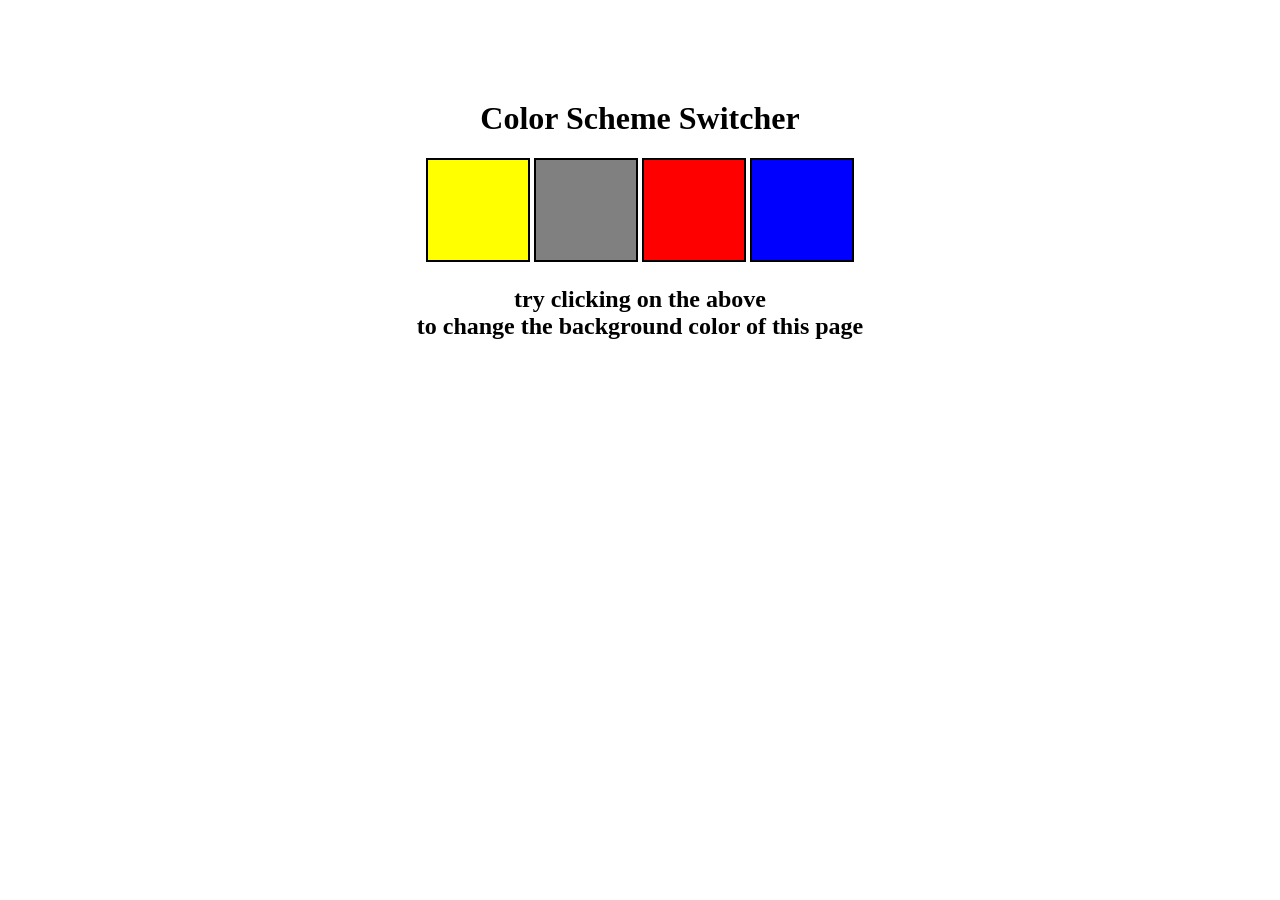
<file: Js_projects/index.html>
<!DOCTYPE html>
<html lang="en">
<head>
    <meta charset="UTF-8">
    <meta name="viewport" content="width=device-width, initial-scale=1.0">
    <title>Document</title>
    <style>
        html{
            margin: 0;
        }
        span{
            display: block;
        }
        .click
        {
            margin: 100px auto;
            width : 80%;
            text-align: center;                  
        }
        .button
        {
            height: 100px;
            width: 100px;
            border: black solid 2px;
            display: inline-block;
        }
        #yellow
        {
            background-color: yellow;
        }
        #grey
        {
            background-color: grey;
        }
        #red
        {
            background-color: red;
        }
        #blue
        {
            background-color: blue;
        }
    </style>
</head>
<body>
    <div class="click">
        <h1>Color Scheme Switcher</h1>
        <span class="button" id="yellow"></span>
        <span class="button" id="grey"></span>
        <span class="button" id="red"></span>
        <span class="button" id="blue"></span>
        <h2>try clicking on the above
        <span>to change the background color of this page</span>
        </h2>
    </div>
  <script src="project1.js"></script>
</body>
</html>
</file>
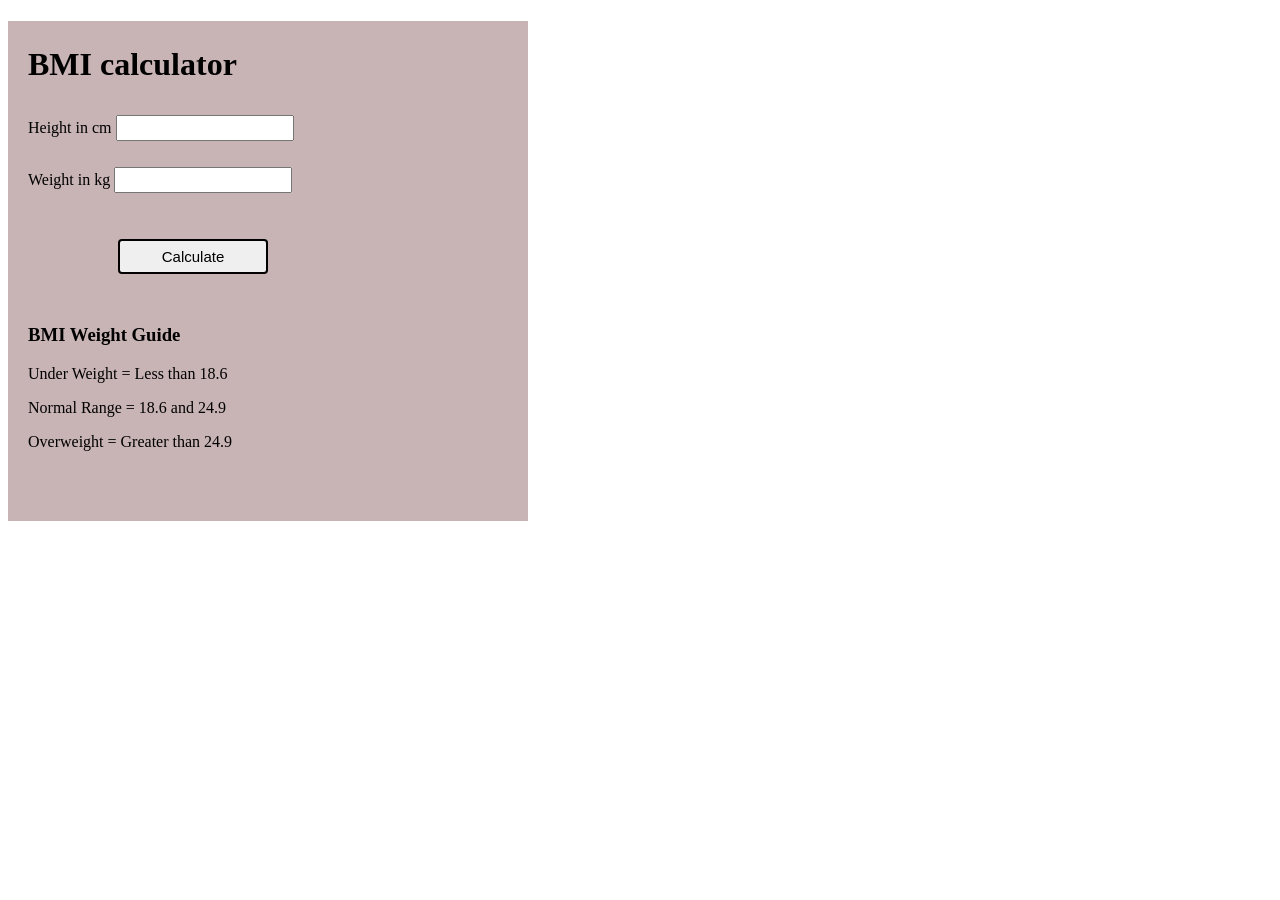
<file: Project2_BMI_calculator/index.html>
<!DOCTYPE html>
<html lang="en">
<head>
    <meta charset="UTF-8">
    <meta name="viewport" content="width=device-width, initial-scale=1.0">
    <title>Document</title>
    <link rel="stylesheet" href="style.css">
</head>
<body>
    <div class="container">
        <h1 id="h1">BMI calculator</h1>
        <form > 
             <p><label>Height in cm</label>
        <input type="text" id="height"></p>
        <p><label>Weight in kg</label>
        <input type="text" id="weight"></p>

        <button>Calculate</button>
        <h2 id="result"></h2>

        <div id="weight-guide">
          <h3>BMI Weight Guide</h3>
          <p>Under Weight = Less than 18.6</p>
          <p>Normal Range = 18.6 and 24.9</p>
          <p>Overweight = Greater than 24.9</p>
        </div>
        
        </form>
       
    </div>
    <script src="script.js"></script>
</body>
</html>
</file>
<file: Project2_BMI_calculator/style.css>
.container
{
    width: 500px;
    height: 500px;

    background-color: rgb(200, 179, 181);
    padding-left: 20px;
   
}
#height,#weight
{
    height: 20px; 
    width: 170px;
    margin-top: 10px;
}
#weight-guide
{
    
    /* margin-left: 75px;
    margin-top: 50px; */
    
}
button
{
    margin-left: 90px;
    margin-top: 30px;
    width: 150px;
    height: 35px;
    padding: 1px 30px ;
    border-radius: 4px;
    color: black;
    text-decoration: none;
    border: 2px solid black;
    font-size: 15px;
    
}

#result
{
    font-size: 30px;
    margin-top: 50px;
    font-size: 20px;
}
#h1{
  padding-left: 15 px;
  padding-top: 25px;
  
}
</file>
